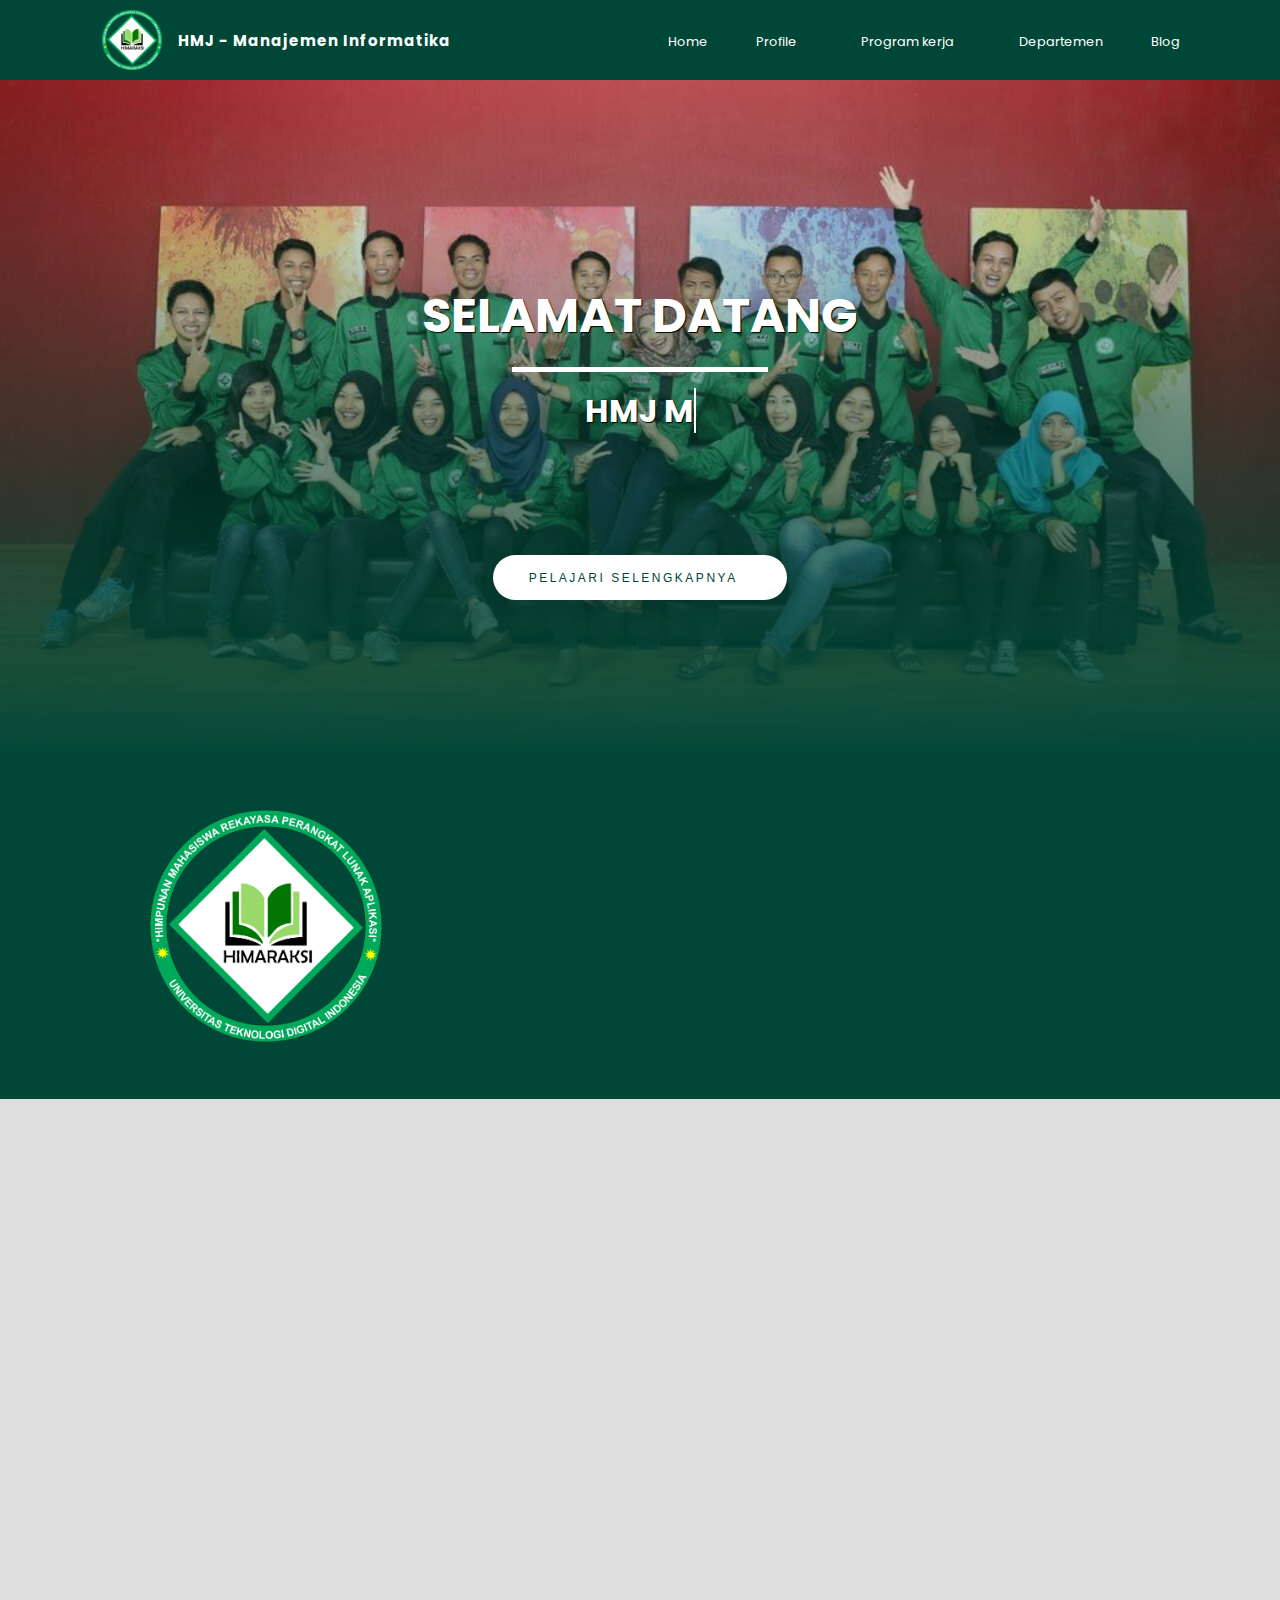
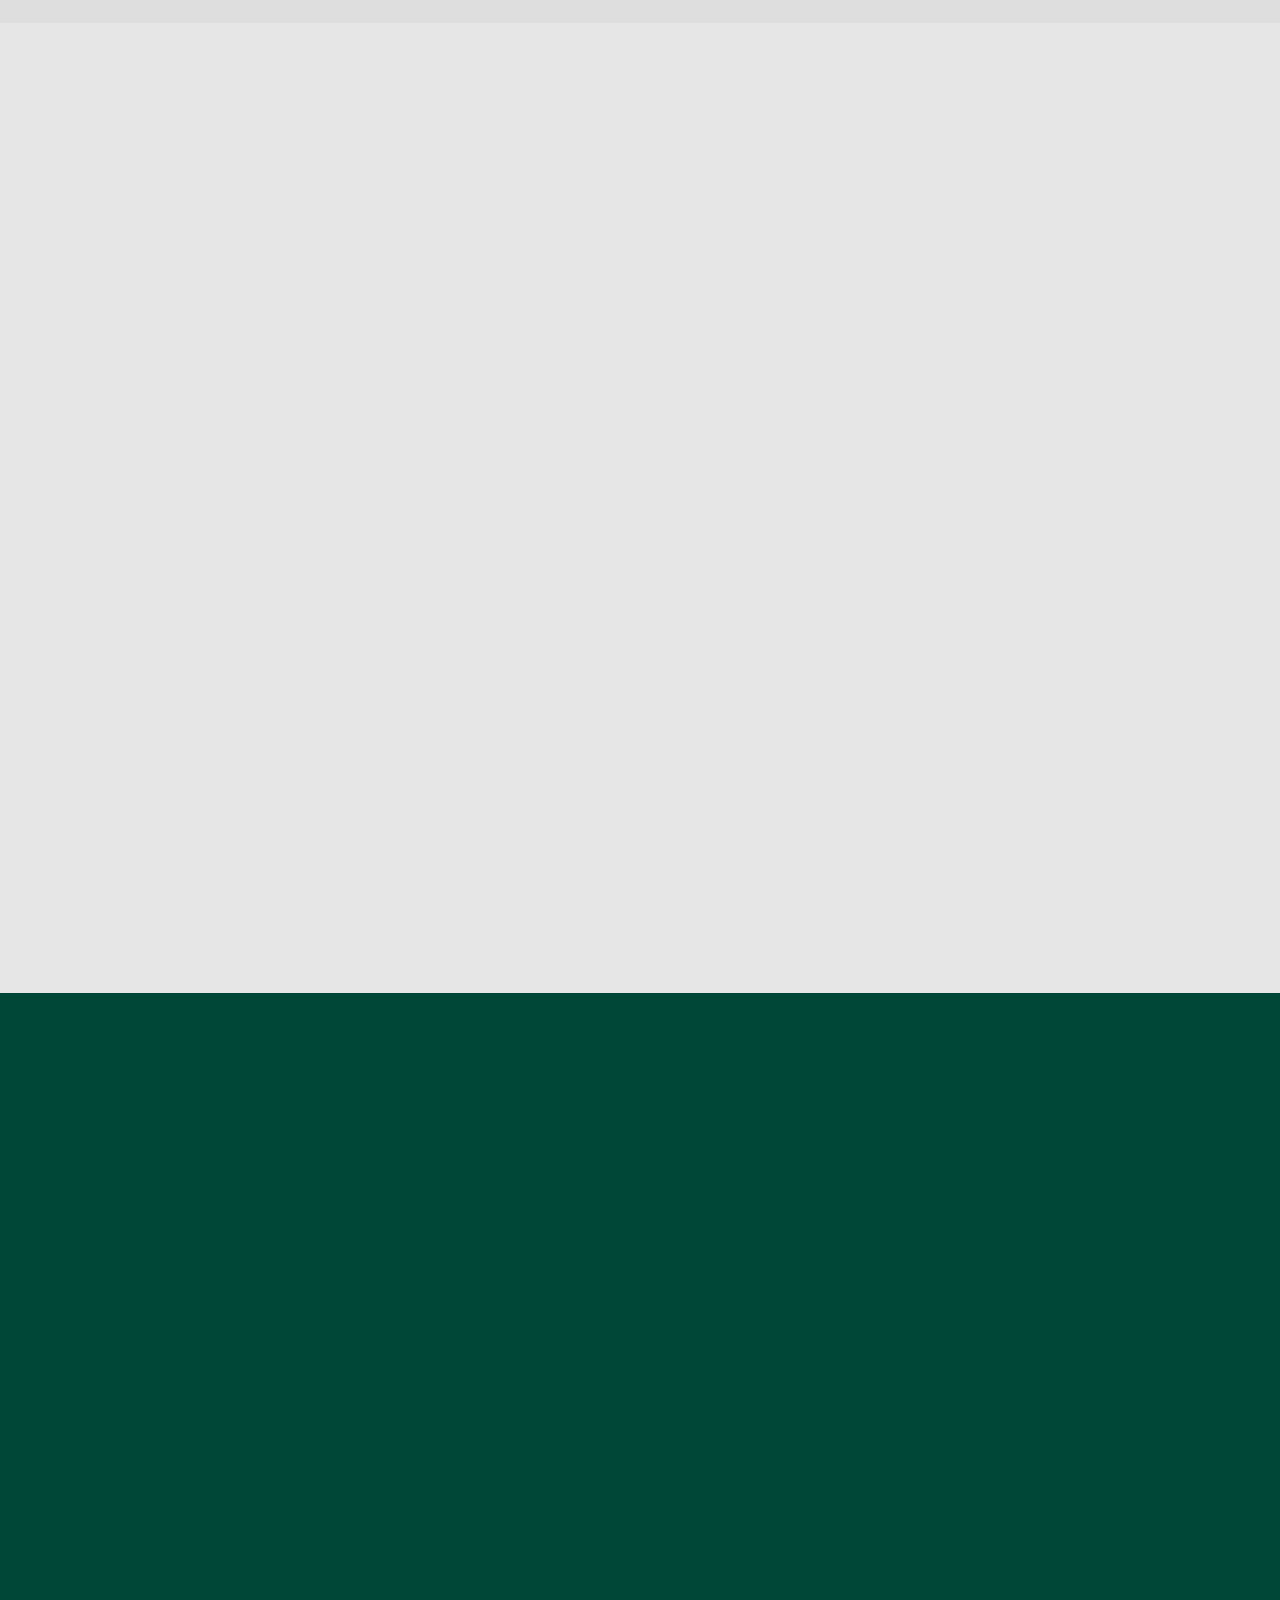
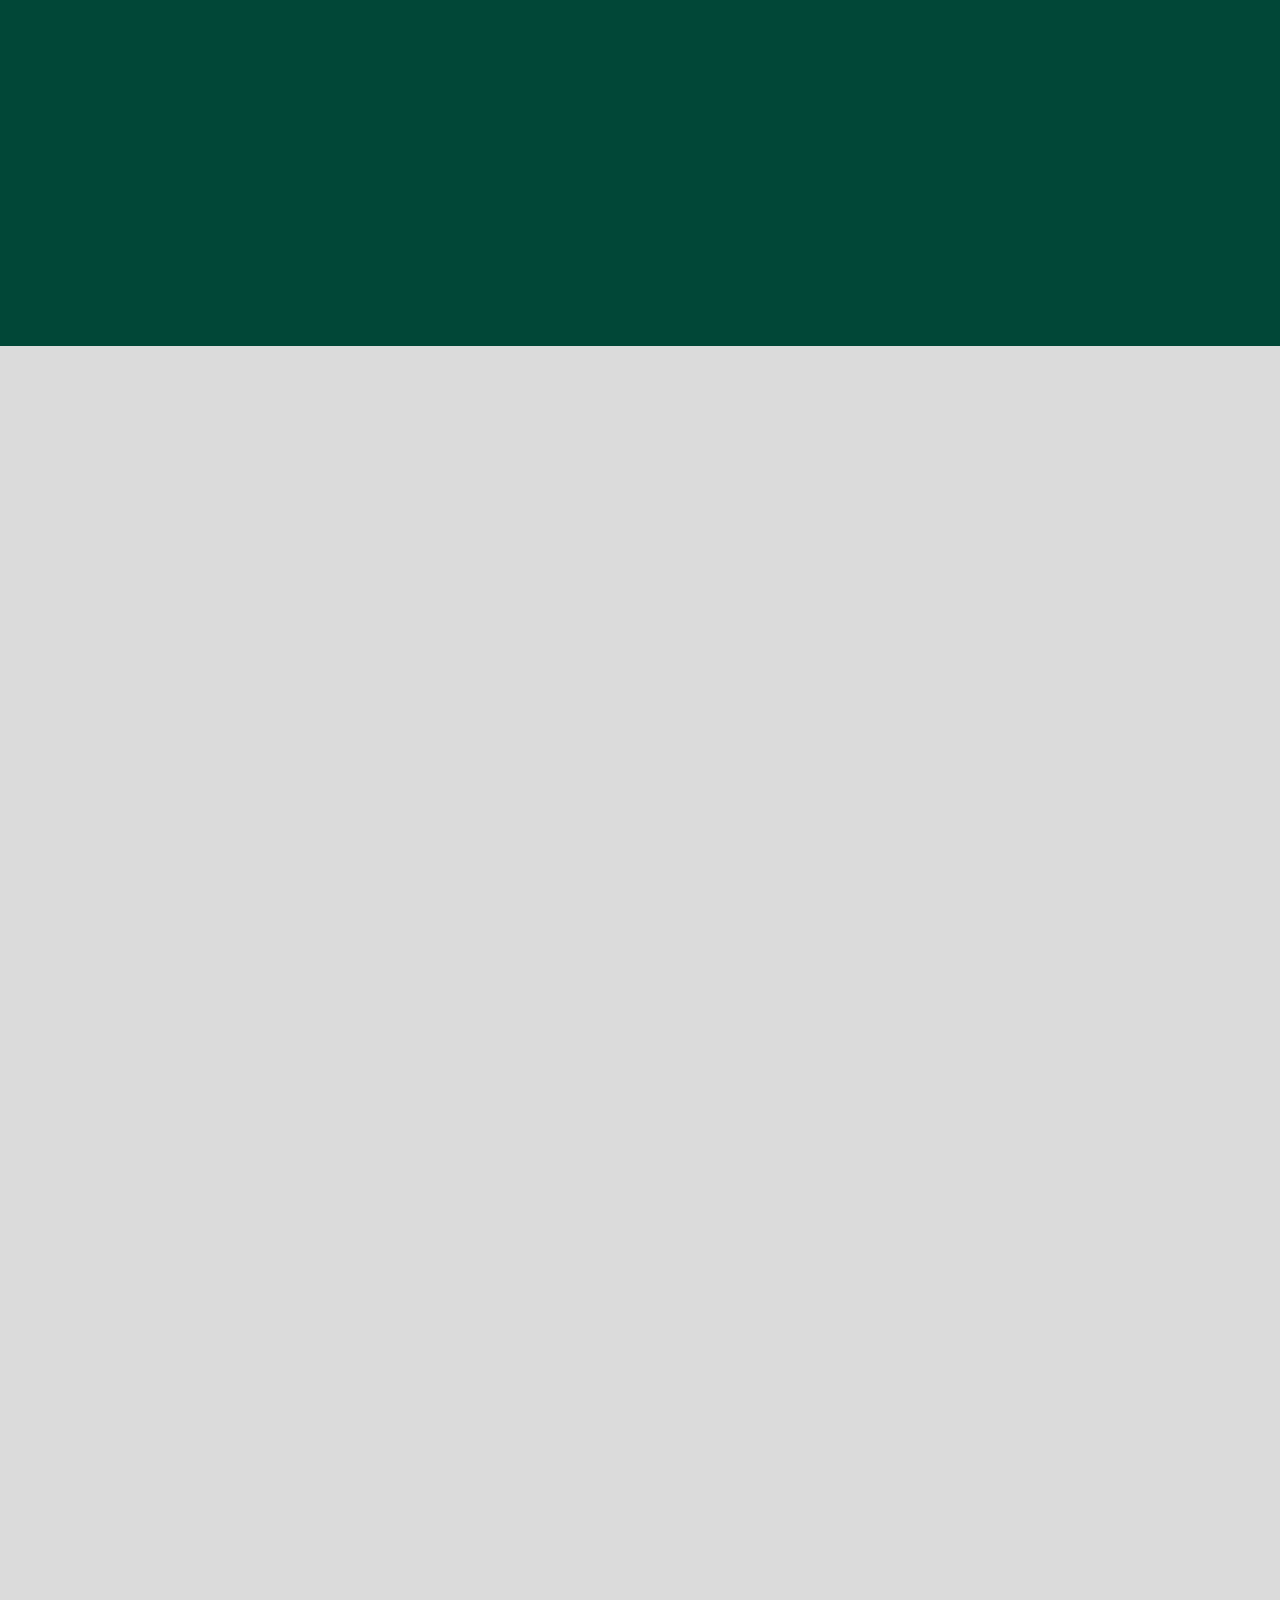
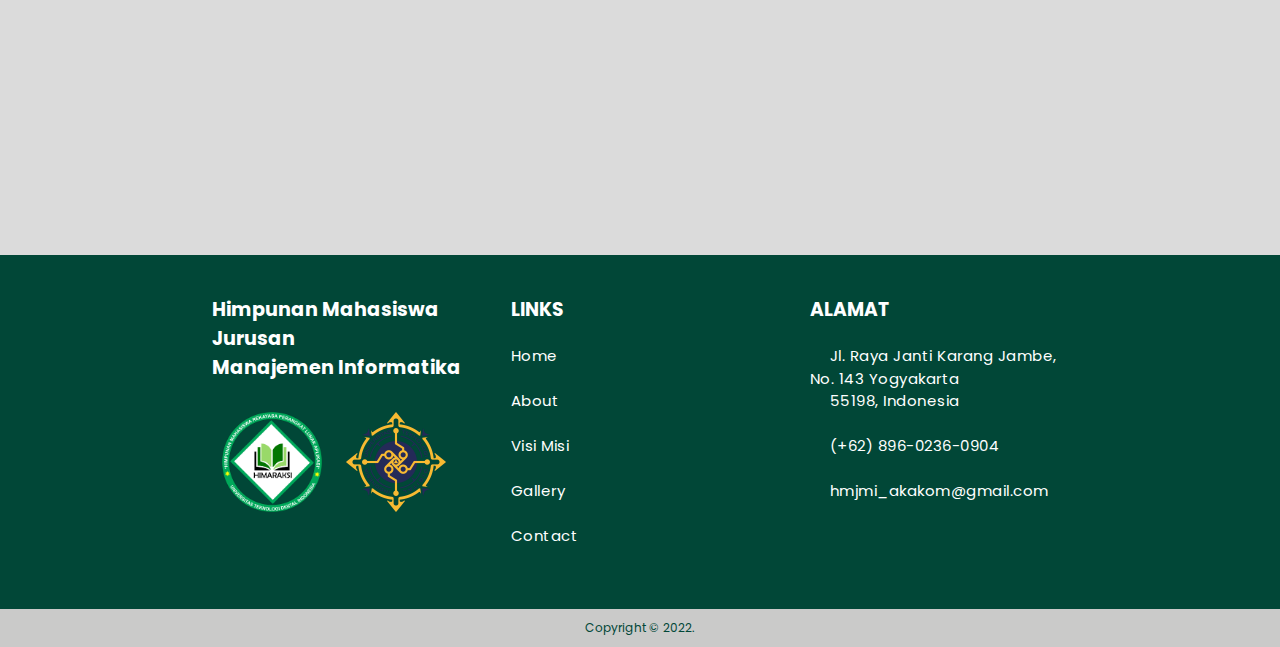
<file: index.html>
<!DOCTYPE html>
<html lang="en">
  <head>
    <meta charset="UTF-8" />
    <meta http-equiv="X-UA-Compatible" content="IE=edge" />
    <meta name="viewport" content="width=device-width, initial-scale=1.0" />
    <link rel="stylesheet" href="style.css" />
    <link rel="icon" href="img/logo/logo (3).png" />
    <!-- icons -->
    <link
      rel="stylesheet"
      href="https://pro.fontawesome.com/releases/v5.10.0/css/all.css"
      integrity="sha384-AYmEC3Yw5cVb3ZcuHtOA93w35dYTsvhLPVnYs9eStHfGJvOvKxVfELGroGkvsg+p"
      crossorigin="anonymous"
    />
    <!-- aos -->
    <link href="https://unpkg.com/aos@2.3.1/dist/aos.css" rel="stylesheet" />
    <title>HMJ - Manajemen Informatika</title>
  </head>
  <body>
    <!-- Navbar -->

    <nav id="navbar">
      <div class="logo">
        <img src="img/logo/logo (3).png" alt="image" />
        <h3>HMJ - Manajemen Informatika</h3>
      </div>
      <ul>
        <li><a href="#">Home</a></li>
        <li class="dropdown">
          <a class="dropbtn" href="#"
            >Profile <i class="fas fa-caret-down"></i
          ></a>
          <div class="dropdown-content">
            <a href="#visi-misi">Visi Misi</a>
            <a href="#">Logo Organisasi</a>
            <a href="#">Struktur Organisasi</a>
          </div>
        </li>
        <li class="dropdown">
          <a class="dropbtn" href="#"
            >Program kerja <i class="fas fa-caret-down"></i
          ></a>
          <div class="dropdown-content">
            <a href="#">Room Installation</a>
            <a href="#">Bakti Sosial</a>
            <a href="#">OWDC 2021</a>
          </div>
        </li>
        <li class="dropdown">
          <a class="dropbtn" href="#"
            >Departemen <i class="fas fa-caret-down"></i
          ></a>
          <div class="dropdown-content">
            <a href="#">Dep. Puslitbang</a>
            <a href="#">Dep. Keanggotaan</a>
            <a href="#">Dep. Humas </a>
          </div>
        </li>
        <li><a href="#">Blog</a></li>
      </ul>
      <div class="menu-toggle">
        <input type="checkbox" />
        <span></span>
        <span></span>
        <span></span>
      </div>
    </nav>

    <!-- Jumbotron -->

    <section>
      <div class="container-fluid jumbotron">
        <div class="title">
          <h2>SELAMAT DATANG</h2>
          <span class="underline-title"></span>
          <h4
            class="typewrite"
            data-period="3000"
            data-type='[ "HMJ MANAJEMEN INFORMATIKA", "UNIVERSITAS TEKNOLOGI DIGITAL INDONESIA"]'
          >
            <span class="wrap"></span>
          </h4>
        </div>
        <div class="button">
          <button>
            Pelajari Selengkapnya &ensp; <i class="fas fa-arrow-right"></i>
          </button>
        </div>
      </div>
    </section>

    <!-- isi 1 -->

    <section class="sec-body">
      <div class="container-body">
        <div class="left" data-aos="fade-up" data-aos-duration="1500">
          <img src="img/logo/logo (3).png" alt="img-body" />
        </div>
        <div class="right">
          <div class="title" data-aos="fade-right" data-aos-duration="800">
            <h3>TENTANG HMJ MI</h3>
            <span data-aos="fade-right" data-aos-duration="1800"></span>
          </div>
          <div class="text" data-aos="fade-left" data-aos-duration="1500">
            <p>
              HMJ MI merupakan sebuah organisasi kemahasiswaan di Universitas
              Teknologi Digital Indonesia (d.h STMIK AKAKOM) yang beranggotakan
              mahasiswa jurusan manajemen Informatika. HMJ MI bertujuan untuk
              menghimpun dan mewadahi mahasiswa jurusan Manajemen Informatika
              Universitas Teknologi Digital Indonesia yang dalam menyalurkan
              aspirasi dan mengkoordinasikan kegiatan mahasiswa Manajemen
              Informatika serta menjaga nama baik almamater Universitas
              Teknologi Digital Indonesia Yogyakarta. HMJ MI didirikan di
              Universitas Teknologi Digital Indonesia Yogyakarta pada tanggal 10
              Juli 2005.
            </p>
          </div>
        </div>
      </div>
    </section>

    <section class="sec-body-dua">
      <div class="container-body-dua">
        <div
          class="box-satu box"
          data-aos="zoom-in-right"
          data-aos-duration="1000"
        >
          <div class="logo">
            <i class="fas fa-laptop-code"></i>
            <br />
            <br />
            <h3>Belajar</h3>
          </div>
          <div class="text center" data-aos="fade-up" data-aos-duration="1200">
            <p>
              Organisasi Himpunan Manajemen Informatika ini terdapat sesi
              pembelajaran melalui program kerja yang tersedia seperti Seminar,
              Study Club.
            </p>
          </div>
        </div>
        <div class="box-dua box" data-aos="fade-up" data-aos-duration="1000">
          <div class="logo">
            <i class="far fa-comments"></i>
            <br />
            <br />
            <h3>Sharing</h3>
          </div>
          <div class="text center" data-aos="fade-up" data-aos-duration="1200">
            <p>
              Organisasi Himpunan Manajemen Informatika mewadahi
              aspirasi-aspirasi mahasiswa khususnya mahasiswa Manajemen
              Informatika.
            </p>
          </div>
        </div>
        <div
          class="box-tiga box"
          data-aos="zoom-in-left"
          data-aos-duration="1000"
        >
          <div class="logo">
            <i class="fas fa-users"></i>
            <br />
            <br />
            <h3>Berorganisasi</h3>
          </div>
          <div class="text center" data-aos="fade-up" data-aos-duration="1200">
            <p>
              Organisasi Himpunan Manajemen Informatika untuk mahasiswa jurusan
              MI sebagai media pembelajaran mahasiswa dalam berorganisasi.
            </p>
          </div>
        </div>
      </div>
    </section>

    <section class="visi-misi" id="visi-misi">
      <div class="container">
        <div class="title" data-aos="fade-up" data-aos-duration="800">
          <i class="far fa-lightbulb"></i>
          <h3>VISI & MISI</h3>
          <i class="far fa-lightbulb"></i>
          <br /><br />
        </div>
        <div class="box-visi" data-aos="fade-right" data-aos-duration="800">
          <h4>VISI</h4>
          <span data-aos="fade-left" data-aos-duration="1000"></span>
          <p data-aos="fade-right" data-aos-duration="1800">
            "Menjadikan HMJ Manajemen Informatika sebagai organisasi yang
            komunikatif serta menjujung tinggi profesionalitas dan kekeluargaan"
          </p>
        </div>
        <div class="box-misi" data-aos="fade-left" data-aos-duration="800">
          <h4>MISI</h4>
          <span data-aos="fade-left" data-aos-duration="1000"></span>
          <p data-aos="fade-left" data-aos-duration="1800">
            1. Berkontribusi sebagai wadah dan penyalur aspirasi non akademik
            (bakat minat) dan potensi akademik mahasiswa manajemen informatika
            di berbagai kegiatan. Baik kegiatan didalam maupun luar kampus.<br /><br />
            2. Berperan dalam mempererat kekeluargaan antar sesama pengurus HMJ
            Manajemen Informatika maupun seluruh masyarakat manajemen
            informatika.<br /><br />
            3. Mengembangkan jiwa profesionalitas dalam pelaksanaan kegiatan HMJ
            Manajemen Informatika.<br /><br />
            4. Mengoptimalkan fungsi-fungsional setiap Departemen dan
            Menyeleggarakan kegiatan yang mendukung tercapainya Mahasiswa
            Manajemen Informatika yang aktif.<br /><br />
            5. Menjalin hubungan yang baik dengan cara memperluas jaringan
            dengan civitas akademika dan organisasi atau lembaga lain, baik
            didalam maupun diluar Manajemen Informatika STMIK AKAKOM Yogyakarta.
          </p>
        </div>
      </div>
    </section>

    <!-- prestasi -->
    <section class="prestasi">
      <div class="container">
        <div class="title" data-aos="fade-right" data-aos-duration="800">
          <h3>PRESTASI</h3>
        </div>
        <span data-aos="fade-left" data-aos-duration="1000"></span>
        <div class="row">
          <div class="card" data-aos="fade-right" data-aos-duration="1000">
            <div class="img">
              <img src="img/galeri/1.png" alt="" />
            </div>
            <div class="txt" data-aos="fade-up" data-aos-duration="1500">
              <h4>Prestasi 1</h4>
              <p>
                Lorem, ipsum dolor sit amet consectetur adipisicing elit.
                Impedit, obcaecati! 
                Lorem ipsum dolor sit amet consectetur adipisicing elit. Nihil, repudiandae?
              </p>
            </div>
          </div>
          <div class="card" data-aos="fade-up" data-aos-duration="1000">
            <div class="img">
              <img src="img/galeri/2.png" alt="" />
            </div>
            <div class="txt" data-aos="fade-up" data-aos-duration="1500">
              <h4>Prestasi 2</h4>
              <p>
                Lorem, ipsum dolor sit amet consectetur adipisicing elit.
                Impedit, obcaecati!
              </p>
            </div>
          </div>
          <div class="card" data-aos="fade-left" data-aos-duration="1000">
            <div class="img">
              <img src="img/galeri/3.png" alt="" />
            </div>
            <div class="txt" data-aos="fade-up" data-aos-duration="1500">
              <h4>Prestasi 3</h4>
              <p>
                Lorem, ipsum dolor sit amet consectetur adipisicing elit.
                Impedit, obcaecati!

                Lorem ipsum dolor sit amet, consectetur adipisicing elit. Consectetur velit, sapiente debitis culpa fuga consequuntur numquam, inventore, voluptatibus molestias incidunt accusantium nemo dicta modi officia nostrum iusto? Veritatis, maiores officia!
              </p>
            </div>
          </div>
          <!-- <div class="card">
            <div class="img">
              <img src="img/galeri/3.png" alt="" />
            </div>
            <div class="txt">
              <h4>prestasi 3</h4>
              <p>
                Lorem, ipsum dolor sit amet consectetur adipisicing elit.
                Impedit, obcaecati!
              </p>
            </div>
          </div> -->
          
        </div>
      </div>
    </section>

    <!-- isi 2 -->

    <section class="image-gallery">
      <div class="title box" data-aos="fade-right" data-aos-duration="800">
        <h3>GALERI</h3>
      </div>
      <span data-aos="fade-left" data-aos-duration="1000"></span>
      <div class="text" data-aos="fade-left" data-aos-duration="1000">
        <p>
          Hasil dokumentasi kegiatan-kegiatan HMJ Manajemen Informatika dalam
          melaksanakan progam kerja selama beberapa periode kebelakang
        </p>
      </div>

      <div class="image-box-1 box warp">
        <img
          src="img/galeri/1.png"
          alt="1.png"
          data-aos="fade-right"
          data-aos-duration="1000"
        />
        <img
          src="img/galeri/2.png"
          alt="2.png"
          data-aos="fade-up"
          data-aos-duration="1000"
        />
        <img
          src="img/galeri/3.png"
          alt="3.jpg"
          data-aos="fade-left"
          data-aos-duration="1000"
        />
      </div>
      <div class="image-box-2 box warp">
        <img
          src="img/galeri/sarasehan.jpg"
          alt="4.jpg"
          data-aos="fade-right"
          data-aos-duration="1000"
        />
        <img
          src="img/galeri/pelantikanph.jpg"
          alt="5.jpg"
          data-aos="fade-up"
          data-aos-duration="1000"
        />
        <img
          src="img/galeri/pelantikanketua.jpg"
          alt="6.jpg"
          data-aos="fade-left"
          data-aos-duration="1000"
        />
      </div>
      <div class="image-box-3 box warp">
        <img
          src="img/galeri/ultahhmj.jpg"
          alt="7.jpg"
          data-aos="fade-right"
          data-aos-duration="1000"
        />
        <img
          src="img/galeri/cover-1.jpg"
          alt="8.jpg"
          data-aos="fade-up"
          data-aos-duration="1000"
        />
        <img
          src="img/galeri/cover-2.jpg"
          alt="9.jpg"
          data-aos="fade-left"
          data-aos-duration="1000"
        />
      </div>
    </section>

    <!-- Footer -->

    <footer>
      <div class="inner-footer">
        <div class="footer-items">
          <h1>Himpunan Mahasiswa Jurusan <br />Manajemen Informatika</h1>
          <!-- <div class="border1"></div> -->
          <a href="#"><img src="img/logo/logo (3).png" alt="logo-1.png" /></a>
          <a href="https://www.utdi.ac.id"
            ><img src="img/logo/logo (2).png" alt="logo-2.png"
          /></a>
        </div>

        <div class="footer-items">
          <h3>LINKS</h3>
          <!-- <div class="border1"></div> -->

          <ul>
            <a href="#"><li>Home</li></a>
            <a href="#"><li>About</li></a>
            <a href="#"><li>Visi Misi</li></a>
            <a href="#"><li>Gallery</li></a>
            <a href="#"><li>Contact</li></a>
          </ul>
        </div>

        <div class="footer-items">
          <h3>ALAMAT</h3>
          <!-- <div class="border1"></div> -->
          <ul>
            <li>
              <i class="fa fa-map-marker" aria-hidden="true"></i>Jl. Raya Janti
              Karang Jambe, No. 143 Yogyakarta
            </li>
            <li><i class="fas fa-map-marked-alt"></i>55198, Indonesia</li>
            <li>
              <i class="fa fa-phone" aria-hidden="true"></i>(+62) 896-0236-0904
            </li>
            <li>
              <i class="fa fa-envelope" aria-hidden="true"></i
              >hmjmi_akakom@gmail.com
            </li>
          </ul>

          <div class="social-media">
            <a href="#"><i class="fab fa-instagram"></i></a>
            <a href="#"><i class="fab fa-facebook"></i></a>
            <a href="#"><i class="fab fa-twitter"></i></a>
            <a href="#"><i class="fab fa-youtube"></i></a>
            <a href="#"><i class="fab fa-whatsapp"></i></a>
          </div>
        </div>
      </div>

      <div class="footer-bottom">Copyright &copy; 2022.</div>
    </footer>

    <script src="script.js"></script>
    <script src="https://unpkg.com/aos@2.3.1/dist/aos.js"></script>
    <script>
      AOS.init();
    </script>
  </body>
</html>
</file>
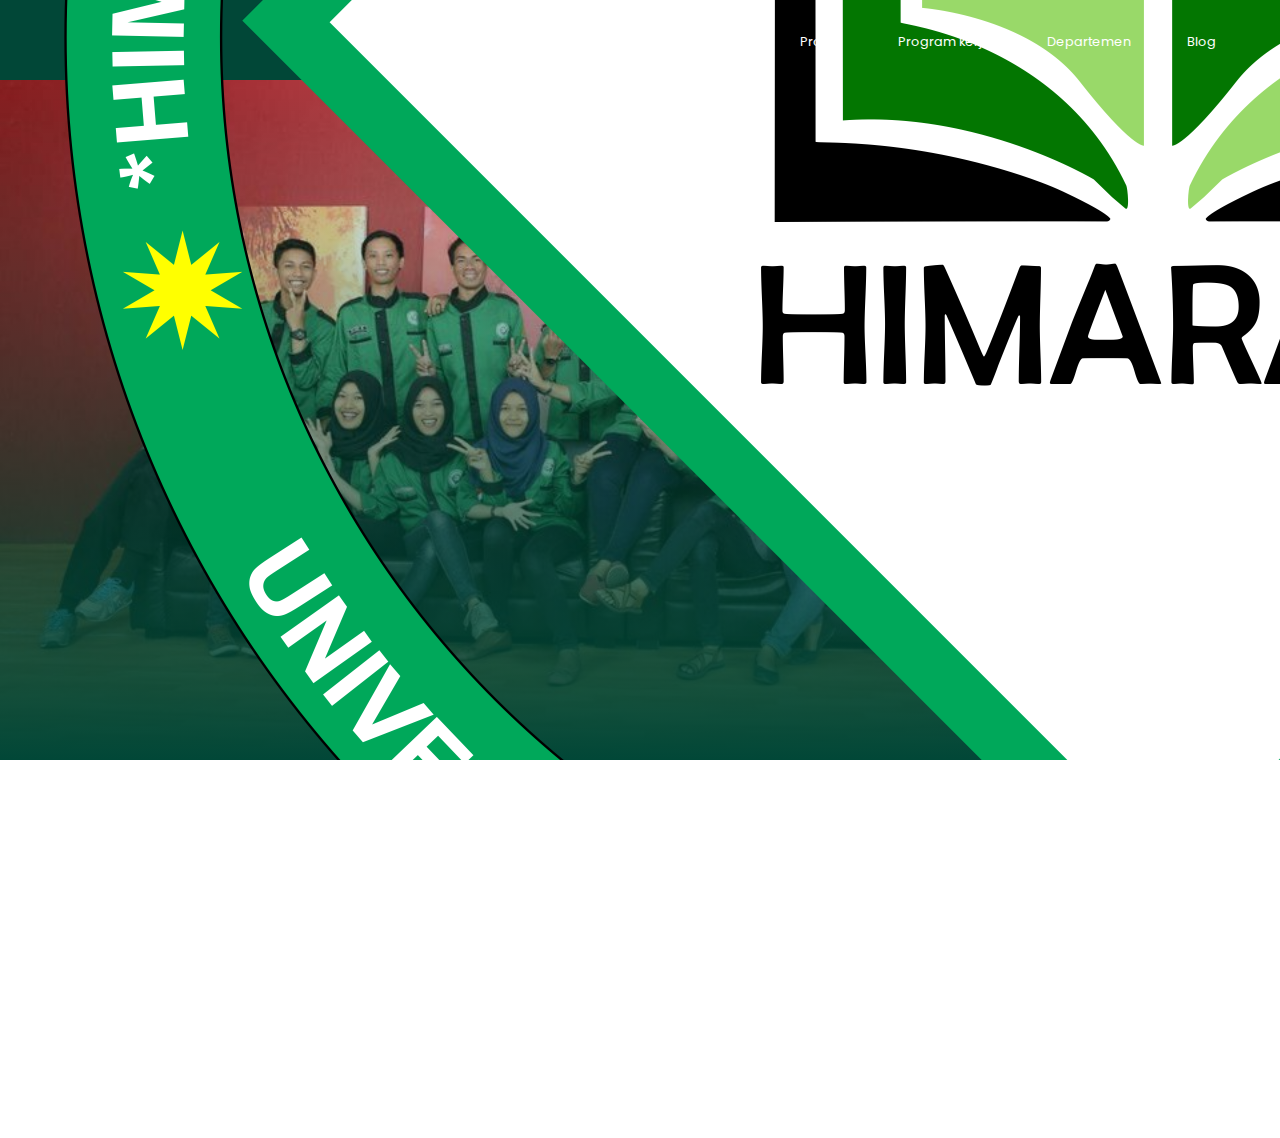
<file: indexa.html>
<!DOCTYPE html>
<html lang="en">
  <head>
    <meta charset="UTF-8" />
    <meta http-equiv="X-UA-Compatible" content="IE=edge" />
    <meta name="viewport" content="width=device-width, initial-scale=1.0" />

    <!-- css -->
    <link rel="stylesheet" href="./style.css" />

    <link rel="icon" href="img/logo/logo (3).png" />
    <!-- icons -->
    <link
      rel="stylesheet"
      href="https://pro.fontawesome.com/releases/v5.10.0/css/all.css"
      integrity="sha384-AYmEC3Yw5cVb3ZcuHtOA93w35dYTsvhLPVnYs9eStHfGJvOvKxVfELGroGkvsg+p"
      crossorigin="anonymous"
    />
    <title>HMJ - Manajemen Informatika</title>
  </head>
  <body>
    <div class="wrapper-content">
      <!-- Navbar -->
      <section class="sec-navbar">
        <nav class="navbar">
          <ul class="navbar-bar-1">
            <li>
              <a href="#"><img src="img/logo/logo (3).png" alt="logo" /></a>
            </li>
            <li>
              <a href="#">HMJ - Manajemen Informatika</a>
              <br />
              <a href="#">Universitas Teknologi Digital Indonesia</a>
            </li>
          </ul>
          <ul class="navbar-bar-2">
            <li><a href="#">Home</a></li>
            <li>
              <a href="#">Profile <i class="fas fa-caret-down"></i></a>
            </li>
            <li>
              <a href="#">Program kerja <i class="fas fa-caret-down"></i></a>
            </li>
            <li>
              <a href="#">Departemen <i class="fas fa-caret-down"></i></a>
            </li>
            <li><a href="#">Blog</a></li>
          </ul>
        </nav>
      </section>

      <!-- Jumbotron -->
      <section class="sec-jumbotron">
        <div class="jumbotron">
          <!-- <div class="left">
            
          </div>
          <div class="right">
          </div> -->
          <div class="image">
            <!-- <img src="img/logo/cover-bg.jpg" alt="img1" /> -->
          </div>
        </div>
      </section>
    </div>

    <!-- <div class="top-text">
      <h3>Visi</h3>
      <p>
        "Menjadikan HMJ Manajemen Informatika sebagai organisasi yang
        komunikatif serta menjujung tinggi profesionalitas dan kekeluargaan"
      </p>
    </div>

    <div class="bottom-text">
      <h3>Misi</h3>
      <p>
        <b>1. </b>Berkontribusi sebagai wadah dan penyalur aspirasi non akademik
        (bakat minat) dan potensi akademik mahasiswa manajemen informatika di
        berbagai kegiatan. Baik kegiatan didalam maupun luar kampus.
        <br /><br />
        <b>2. </b>Berperan dalam mempererat kekeluargaan antar sesama pengurus
        HMJ Manajemen Informatika maupun seluruh masyarakat manajemen
        informatika. <br /><br />
        <b>3.</b>Mengembangkan jiwa profesionalitas dalam pelaksanaan kegiatan
        HMJ Manajemen Informatika. <br /><br />
        <b>4. </b>Mengoptimalkan fungsi-fungsional setiap Departemen dan
        Menyeleggarakan kegiatan yang mendukung tercapainya Mahasiswa Manajemen
        Informatika yang aktif. <br /><br />
        <b>5. </b>Menjalin hubungan yang baik dengan cara memperluas jaringan
        dengan civitas akademika dan organisasi atau lembaga lain, baik didalam
        maupun diluar Manajemen Informatika STMIK AKAKOM Yogyakarta.
      </p>
    </div> -->

    <!-- <div class="container-satu">
        <div class="logo-satu">
            <img src="img/logo/logo (3).png" alt="logo">
        </div>
        <div class="text">
            <p class="text-satu">HMJ MANAJEMEN INFORMATIKA</p>
            <p class="text-dua">UNIVERSITAS TEKNOLOGI DIGITAL INDONESIA</p>
        </div>
        <div class="logo-dua">
            <img src="img/logo/logo (2).png" alt="logo">
        </div> -->
    <!-- <div class="text">
            <p>UNIVERSITAS<br>
            TEKNOLOGI <br>
            DIGITAL INDONESIA</p> -->
    <!-- </div> -->
    <!-- </div> -->

    <!-- <nav> -->
    <!-- <div class="logo">
            <h4>HMJ Manajemen Informatika</h4>
        </div> -->
    <!-- <ul>
            <li><a href="">Home</a></li>
            <li><a href="">Profile</a></li>
            <li><a href="">Program kerja</a></li>
            <li><a href="">Departemen</a></li>
            <li><a href="">Blog</a></li>
        </ul> -->

    <!-- <div class="menu-toggle">
            <input type="checkbox">
            <span></span>
            <span></span>
            <span></span>
        </div> -->
    <!-- </nav> -->
  </body>
</html>
</file>
<file: style.css>
@import url("https://fonts.googleapis.com/css2?family=Poppins&display=swap");

* {
  padding: 0;
  margin: 0;
}

html,
body {
  font-family: "Poppins", sans-serif;
  width: 100%;
  overflow-x: hidden;
}

/* Navbar */

nav {
  display: flex;
  /* background-color: #00a85a; */
  background-color: #014737;
  justify-content: space-around;
  align-items: center;
  color: #fff;
  height: 80px;
  /* padding: 20px 0; */
  z-index: 3;
  position: relative;
  /* overflow-y: auto;
  max-height: 280px; */
}

.sticky {
  position: fixed;
  top: 0;
  width: 100%;
}

.sticky + .content {
  padding-top: 60px;
}

nav .logo {
  display: flex;
  align-items: center;
  margin-left: 2px;
}

nav .logo h3 {
  font-size: 15px;
  letter-spacing: 1px;
  margin-right: 1rem;
}

nav .logo img {
  width: 60px;
  height: 60px;
  margin-right: 1rem;
}

nav ul {
  display: flex;
  list-style: none;
  width: 40%;
  justify-content: space-between;
}

nav ul li a {
  color: #fff;
  text-decoration: none;
  font-size: 0.8em;
}

nav ul li a:hover {
  color: #000;
}

.dropdown {
  float: left;
  overflow: hidden;
}

.dropdown .dropbtn {
  border: none;
  outline: none;
  color: white;
  padding: 14px 16px;
  background-color: inherit;
  /* font-family: inherit;  */
  margin: 0;
}

.navbar a:hover,
.dropdown:hover .dropbtn {
  /* color: #000; */
  color: #000000;
}

.dropdown-content {
  display: none;
  position: absolute;
  background-color: #f9f9f9;
  min-width: 160px;
  box-shadow: 0px 8px 16px 0px rgba(0, 0, 0, 0.2);
  z-index: 1;
}

.dropdown-content a {
  float: none;
  /* color: black; */
  color: #014737;
  padding: 20px 20px;
  text-decoration: none;
  display: block;
  text-align: left;
}

.dropdown-content a:hover {
  background-color: #ddd;
}

.dropdown:hover .dropdown-content {
  display: block;
}

/* Menu */
.menu-toggle {
  /* display: flex; */
  display: none;
  flex-direction: column;
  justify-content: space-between;
  height: 20px;
  position: relative;
  /* background-color: #fff; */
}

.menu-toggle input {
  position: absolute;
  width: 40px;
  height: 28px;
  left: -5px;
  top: -5px;
  opacity: 0;
  cursor: pointer;
  z-index: 2;
}

.menu-toggle span {
  display: block;
  width: 28px;
  height: 3px;
  background-color: #fff;
  border-radius: 3px;
  transition: all 0.5s;
}

/* menu ani */
.menu-toggle span:nth-child(2) {
  transform-origin: 0 0;
}

.menu-toggle span:nth-child(4) {
  transform-origin: 0 100%;
}

.menu-toggle input:checked ~ span:nth-child(2) {
  background-color: white;
  transform: rotate(45deg) translate(-1px, -1px);
}

.menu-toggle input:checked ~ span:nth-child(4) {
  background-color: white;
  transform: rotate(-45deg) translate(-1px, 0);
}

.menu-toggle input:checked ~ span:nth-child(3) {
  opacity: 0;
  transform: scale(0);
}

/* jumbotron */
.container-fluid {
  width: 100%;
}

.jumbotron {
  background-image: url(img/logo/cover-bg.jpg);
  background-position: center;
  background-size: cover;
  height: 680px;
  position: relative;
  /* margin-bottom: 50px; */
}

.jumbotron::after {
  content: "";
  display: block;
  width: 100%;
  height: 100%;
  /* background-image: linear-gradient(to top, rgb(0, 168, 90), rgba(0, 0, 0, 0)); */
  background-image: linear-gradient(to top, rgb(1, 71, 55), rgba(0, 0, 0, 0));
  position: absolute;
  bottom: 0;
}

.jumbotron .title h2 {
  color: #fff;
  font-size: 3em;
  text-align: center;
  page-break-after: auto;
  padding: 200px 0 0px;
  text-shadow: 1px 1px 1px #000;
  z-index: 1;
  position: relative;
}

.jumbotron .title .underline-title {
  display: block;
  width: 20%;
  margin: 15px auto;
  border-top: 5px solid #fff;
  z-index: 1;
  position: relative;
}

.jumbotron .title h4 {
  color: #fff;
  font-size: 2em;
  text-align: center;
  page-break-after: auto;
  /* padding: 10px 0 10px; */
  text-shadow: 1px 1px 1px #000;
  z-index: 1;
  position: relative;
}

.jumbotron button {
  padding: 1.3em 3em;
  font-size: 12px;
  text-transform: uppercase;
  letter-spacing: 2.5px;
  font-weight: 500;
  color: #014737;
  text-align: center;
  /* display: flex;
  justify-content: center;
  align-items: center; */
  background-color: #fff;
  border: none;
  border-radius: 45px;
  box-shadow: 0px 8px 15px rgba(0, 0, 0, 0.1);
  transition: all 0.3s ease 0s;
  cursor: pointer;
  outline: none;
  position: relative;
  z-index: 2;
}

.jumbotron .button {
  padding: 120px 0px 0px 0px;
  display: flex;
  justify-content: center;
  align-items: center;
}

.jumbotron button:hover {
  background-color: #fff;
  box-shadow: 0px 15px 20px rgba(1, 136, 104, 0.4);
  color: rgb(1, 71, 55);
  transform: translateY(-7px);
}

button:active {
  transform: translateY(-1px);
}

/* .jumbotron .title span {
  color: #00a85a;
} */

/* Body 1 */

.sec-body {
  /* background-color: #00a85a; */
  background-color: #014737;
}

.container-body {
  display: flex;
  align-items: center;
  justify-content: space-around;
}

.left {
  margin-left: 100px;
}

.left img {
  width: 70%;
  margin: 50px;
  transition: 0.5s;
}

.left img:hover {
  transform: scale(1.1);
}

.right {
  margin-right: 10em;
}

.right .title span {
  display: block;
  width: 40%;
  margin: 15px 0px 15px 0px;
  border-top: 5px solid #fff;
}

.right h3 {
  color: #fff;
  font-weight: bold;
  font-size: 2em;
  text-shadow: 1px 1px 1px #000;
}

.right .text p {
  font-size: 1em;
  color: #fff;
}

/* body 2 */

.sec-body-dua {
  /* background-color: rgb(235, 231, 221); */
  background-color: #dedede;
  padding: 5em 3em;
}

.container-body-dua {
  display: flex;
  justify-content: space-evenly;
  align-items: center;
  padding: 20px 5px 20px 5px;
  width: 100%;
}

.sec-body-dua .container-body-dua .box {
  padding: 2rem 2rem;
  font-size: 0.8em;
  margin: 30px;
  border-radius: 50px;
  background: #dedede;
  box-shadow: 20px 20px 40px #959595, -20px -20px 40px #ffffff;
  transition: 0.5s;
  /* transition: all 0.3s ease 0s; */
  position: relative;
}

.sec-body-dua h3 {
  margin:2px 0px 10px 0px;
}

.sec-body-dua .container-body-dua .logo {
  text-align: center;
}

.sec-body-dua .container-body-dua .text {
  text-align: center;
}

.sec-body-dua .container-body-dua .logo i {
  font-size: 50px;
  color: #014737;
}

.sec-body-dua .container-body-dua .box:hover {
  transform: scale(1.1);
}

/* Visi Misi */

.visi-misi {
  /* background-color: #00a85a; */
  /* background-color: #7A9579; */
  background-color: #e6e6e6;

  /* padding: 5em 3em; */
}

.visi-misi .container {
  /* margin-bottom: 50px; */
  justify-content: space-evenly;
  padding: 5em 3em;
  /* padding: 20px 5px 20px 5px; */
}

.visi-misi .container .title {
  display: flex;
  /* flex-wrap: wrap; */
  align-items: center;
  justify-content: center;
}

.visi-misi .container .title i {
  font-size: 50px;
  padding: 0px 20px 0px 20px;
  color: #014737;
}

.visi-misi .container .title h3 {
  color: #014737;
  font-size: 2em;
  display: flex;
  /* text-shadow: 1px 1px 1px #000; */
  align-items: center;
  justify-content: center;
}

.visi-misi .container .box-visi {
  /* padding: 50px; */
  /* padding: 50px 20px 30px 20px; */
  padding: 60px 60px 30px 60px;
  /* text-shadow: 1px 1px 1px #000; */
  /* border: #fff solid;
  border-radius: 20px; */
}

.visi-misi .container .box-visi h4 {
  /* padding: 30px 0px 30px 0px;   */

  color: #014737;
  font-size: 1.7em;
  display: flex;
  align-items: center;
  justify-content: center;
  /* padding-bottom: 45px; */
}

.visi-misi .container .box-visi p {
  /* padding: 10px 10px 10px 10px; */
  /* color: #014737; */
  display: flex;
  align-items: center;
  justify-content: center;
  /* margin: 30px auto; */
  font-size: 1.1em;
}

.visi-misi .container .box-misi {
  padding: 30px 200px 30px 200px;
}

.box-visi span {
  display: block;
  margin: 20px auto;
  width: 9%;
  border-top: 5px solid #014737;
  padding-bottom: 45px;
}

.box-misi span {
  display: block;
  margin: 20px auto;
  width: 11%;
  border-top: 5px solid #014737;
  padding-bottom: 45px;
}

.visi-misi .container .box-misi h4 {
  color: #014737;
  font-size: 1.7em;
  display: flex;
  /* text-shadow: 1px 1px 1px #000; */
  align-items: center;
  justify-content: center;
}

.visi-misi .container .box-misi p {
  display: flex;
  align-items: center;
  justify-content: center;
  /* color: #014737; */
  /* text-shadow: 1px 1px 1px #000; */
  font-size: 0.9em;

  /* border: #fff solid;
  border-radius: 20px; */
}

/* Prestasi */

.prestasi {
  min-height: 100vh;
  display: flex;
  justify-content: center;
  align-items: center;
  background-color: #014737;
}

.prestasi .title {
  display: flex;
  justify-content: center;
  align-items: center;
  margin: 50px 0px 10px 0px;
  color: #fff;
  font-size: 2em;
}

.prestasi span {
  display: block;
  margin: 20px auto;
  width: 20%;
  border-top: 5px solid #fff;
  padding-bottom: 45px;
}


.img img {
  display: flex;
  align-items: center;
  justify-content: center;
  max-width: 100%;
  border-radius: 10px;
  margin-bottom: 10px;
}

.prestasi .container {
  width: 1100px;
  max-width: 100%;
  padding: 10px;
  margin: 0 auto;
}

.prestasi .row {
  display: flex;
  justify-content: space-between;
  align-items: center;
  flex-wrap: wrap;
  gap: 1em;
  margin-bottom: 50px;
}

.prestasi .card {
  flex: 1 0 270px;
  background-color: #dddbdb;
  padding: 10px;
  margin-bottom: 10px;
  border-radius: 10px;
  box-shadow: 0 5px 10px rgba(0,0,0,0.5);
  align-self: normal;
}

.prestasi .txt {
  padding: 10px;
  text-align: start;
}

.prestasi .txt h4 {
  font-size: 1.3rem;
  margin-bottom: 10px;
}



/* Galery */

.image-gallery {
  padding: 2.5em 3em;
  /* background-color: #869f85; */
  background-color: #dbdbdb;
}

.image-gallery .title h3 {
  color: #014737;
  font-size: 2em;
  display: flex;
  /* text-shadow: 1px 1px 1px #fff; */
}

.image-gallery span {
  display: block;
  margin: 20px auto;
  width: 15%;
  border-top: 5px solid #014737;
  padding-bottom: 2px;
}

.image-gallery .text p {
  display: flex;
  align-items: center;
  justify-content: center;
  padding: 3em 2em;
  color: #000;
}

.image-gallery .box {
  display: flex;
  align-items: center;
  justify-content: center;
}

.image-gallery .warp {
  flex-wrap: wrap;
}

.image-gallery .box img {
  border: 5px solid #fff;
  border-radius: 35px;
  margin: 5px 5px 5px 5px;
  transition: 0.5s;
}

.image-gallery .box img:hover {
  transform: scale(1.1);
}

.image-gallery .image-box-1 img {
  width: 300px;
}
.image-gallery .image-box-2 img {
  width: 300px;
}

.image-gallery .image-box-3 img {
  width: 400px;
}

/* Footer */

footer {
  width: 100%;
  /* background: #00121b; */
  background: #014737;
  /* background: rgb(80, 79, 79); */
  display: block;
}

.inner-footer {
  width: 95%;
  margin: auto;
  padding: 30px 10px;
  display: flex;
  flex-wrap: wrap;
  box-sizing: border-box;
  justify-content: center;
}

.footer-items {
  width: 25%;
  padding: 10px 20px;
  box-sizing: border-box;
  color: #fff;
}

.footer-items img {
  width: 100px;
  margin: 20px auto;
  padding: 10px;
  transition: 0.5s;
}

.footer-items img:hover {
  transform: scale(1.2);
}

.footer-items p {
  font-size: 16px;
  text-align: justify;
  line-height: 25px;
  color: #fff;
}

.footer-items h1 {
  color: #fff;
  font-size: 1.2em;
}

/* .border1 {
  height: 3px;
  width: 100px;
  background: #fff;
  color: #fff;
  background-color: #fff;
  border: 0px;
} */

.footer-items ul {
  list-style: none;
  color: #fff;
  font-size: 15px;
  letter-spacing: 0.5px;
}

.footer-items ul a {
  text-decoration: none;
  outline: none;
  color: #fff;
  transition: 0.3s;
}

.footer-items ul a:hover {
  color: #000;
}

.footer-items ul li {
  margin: 20px 0;
  height: 25px;
}

.footer-items li .fa-map-marked-alt {
  padding-top: 10px;
}

.footer-items li i {
  margin-right: 20px;
}

.social-media {
  width: 100%;
  color: #fff;
  text-align: center;
  font-size: 20px;
}

.social-media a {
  text-decoration: none;
}

.social-media i {
  height: 25px;
  width: 25px;
  margin: 20px 10px;
  padding: 4px;
  color: #fff;
  transition: 0.5s;
}

.social-media i:hover {
  transform: scale(2);
  color: #ffffff;
}

.footer-bottom {
  padding: 10px;
  background: #cacac9;
  /* background: #00a85a; */
  color: #014737;
  font-size: 12px;
  text-align: center;
}

/* Responsive */

@media screen and (max-width: 768px) {
  /* Navbar */
  nav ul {
    /* display: none; */
    position: absolute;
    right: 0;
    top: 0;
    width: 100%;
    height: 100vh;
    align-items: center;
    justify-content: space-evenly;
    flex-direction: column;
    background-color: #014737;
    /* background-color: #fff; */
    z-index: -1;
    transform: translateX(100%);
    transition: all 1s;
    opacity: 0;
  }

  nav ul.slide {
    opacity: 1;
    transform: translateX(0);
  }

  .menu-toggle {
    display: flex;
  }

  .container-fluid {
    width: 100%;
  }

  .jumbotron {
    height: 1000px;
  }

  .jumbotron .title .underline-title {
    width: 55%;
  }

  .left {
    margin: 20px 20px 5px 20px;
  }

  .left img {
    width: 80%;
    margin: 50px;
  }

  .right {
    margin: 20px 50px 20px 50px;
  }

  .right h3 {
    color: #fff;
    font-weight: bold;
    font-size: 2em;
    text-shadow: 1px 1px 1px #000;
  }

  .right .title span {
    width: 75%;
  }

  .right .text p {
    font-size: 0.7em;
    color: #fff;
  }

  /*  body 2*/

  .container-body-dua {
    flex-wrap: wrap;
    /* flex-direction: column; */
  }

  .sec-body-dua .container-body-dua .box {
    padding: 2rem 2rem;
    border-radius: 47px;
    background: #ebe7dd;
    font-size: 0.9em;
    box-shadow: 31px 31px 63px #bdbdbd, -31px -31px 63px #ffffff;
    margin: 30px;
  }

  /* Visi Misi */

  .visi-misi .container .box-visi p {
    font-size: 1em;
    text-align: center;
  }

  .visi-misi .container .box-misi p {
    font-size: 0.8em;

    /* text-align: center; */
  }

  .visi-misi .container .box-misi {
    padding: 30px 45px 30px 45px;
  }

  /* gallery */
  .image-gallery .image-box-1 img {
    width: 200px;
  }
  .image-gallery .image-box-2 img {
    width: 200px;
  }

  .image-gallery .image-box-3 img {
    width: 300px;
  }

  /* Footer */

  .footer-items {
    width: 100%;
  }
}

@media screen and (max-width: 576px) {
  /* Navbar */

  nav ul {
    /* display: none; */
    position: absolute;
    right: 0;
    top: 0;
    width: 100%;
    height: 100vh;
    align-items: center;
    justify-content: space-around;
    flex-direction: column;
    background-color: #014737;
    /* background-color: #fff; */
    z-index: -1;
    transform: translateX(100%);
    transition: all 1s;
    opacity: 0;
  }

  nav ul.slide {
    opacity: 1;
    transform: translateX(0);
  }

  .menu-toggle {
    display: flex;
  }

  /* Jumbotron */

  .jumbotron {
    height: 700px;
  }

  .jumbotron .title h2 {
    font-size: 2em;
  }

  .jumbotron .title h4 {
    font-size: 1em;
  }

  .jumbotron .title .underline-title {
    width: 65%;
  }

  .jumbotron button {
    font-size: 10px;
  }

  /* body  1*/
  .container-body {
    flex-direction: column;
    align-items: center;
    justify-content: center;
  }

  .left {
    margin: 20px 20px 5px 20px;
  }

  .left img {
    width: 70%;
    margin: 75px 50px 25px 50px;
  }

  .right {
    margin: 5px 30px 50px 30px;
  }

  .right .title span {
    width: 75%;
  }

  .right h3 {
    color: #fff;
    font-weight: bold;
    font-size: 2em;
    text-shadow: 1px 1px 1px #000;
  }

  .right .text p {
    font-size: 0.8em;
    color: #fff;
  }

  /* body 2 */

  .sec-body-dua {
    /* background-color: rgb(235, 231, 221); */
    background-color: #ebe7dd;
    padding: 2em 1em;
  }

  .container-body-dua {
    flex-wrap: wrap;
    flex-direction: column;
  }

  .sec-body-dua .container-body-dua .box {
    padding: 2rem 2rem;
  }

  .logo i {
    display: flex;
    justify-content: center;
  }

  .logo h3 {
    display: flex;
    justify-content: center;
  }

  .container-body-dua .center {
    text-align: center;
  }

  /*  visi misi */
  .visi-misi .container .title span {
    width: 40%;
  }
  .box-visi span {
    width: 30%;
  }
  .box-misi span {
    width: 30%;
  }

  .visi-misi .container .title i {
    font-size: 40px;
  }

  .visi-misi .container .title h3 {
    font-size: 1.5em;
  }

  .visi-misi .container .box-visi p {
    font-size: 1em;
    text-align: center;
  }

  .visi-misi .container .box-misi p {
    font-size: 1em;

    /* text-align: center; */
  }

  .visi-misi .container .box-misi {
    padding: 30px 20px 30px 20px;
  }

  .prestasi .row {
    margin-bottom: 50px;
  }

  .prestasi .card {
    padding: 10px;
  }

  .image-gallery {
    padding: 2em 2em;
  }

  .footer-items {
    width: 100%;
  }

  .footer-items img {
    width: 60px;
  }
}
</file>
